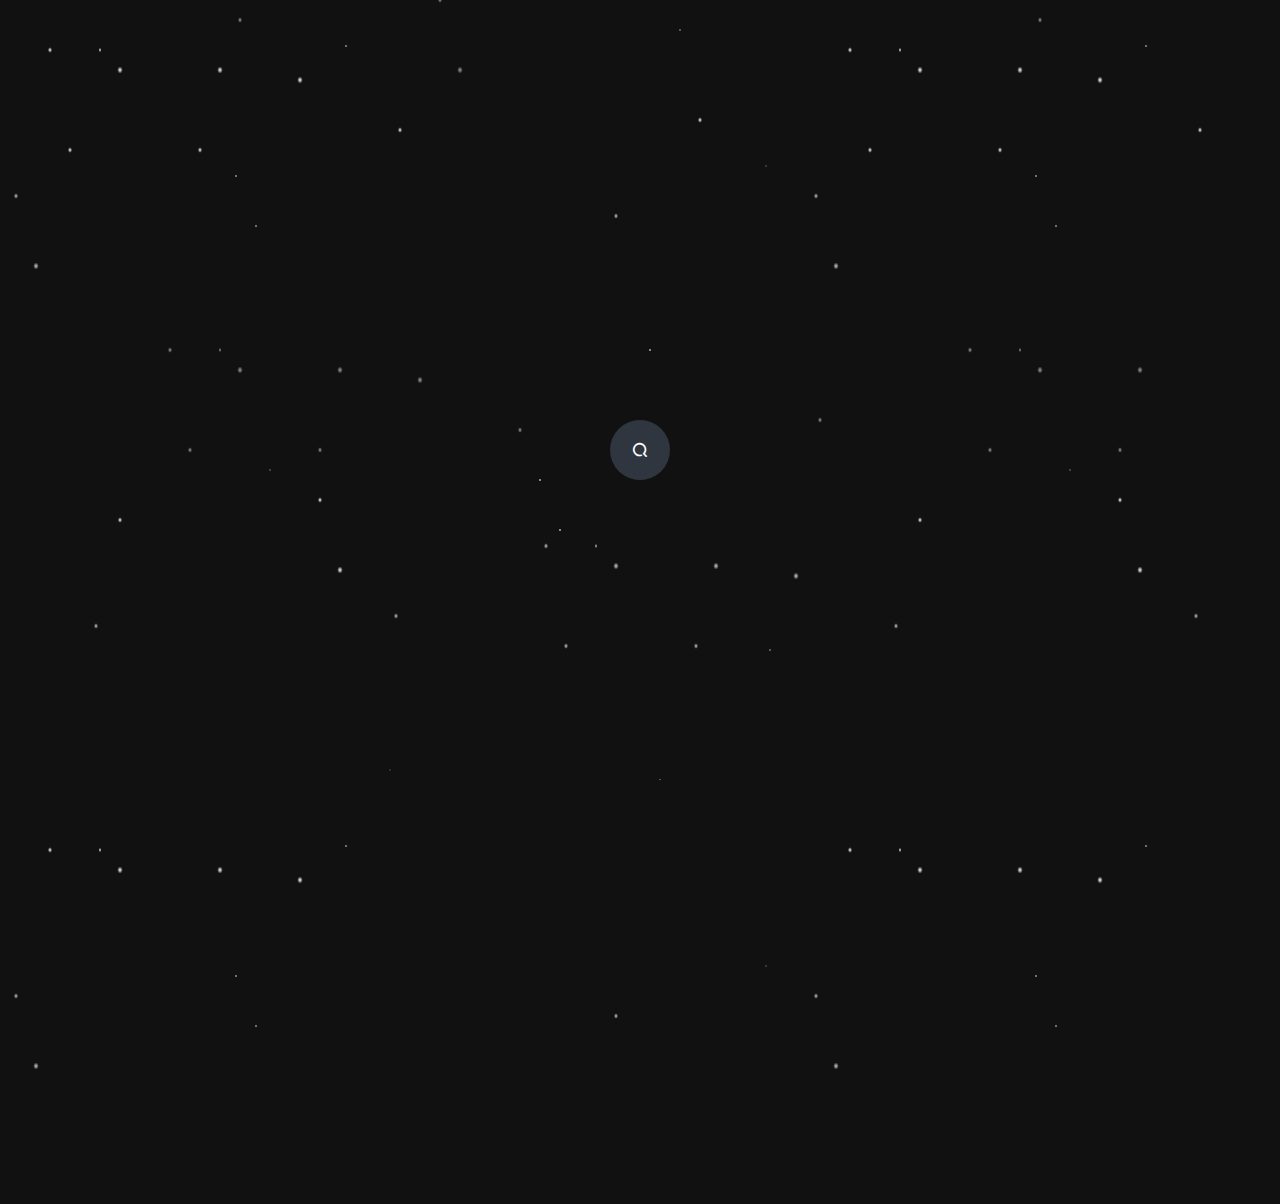
<file: index.html>
<!DOCTYPE html>
<html lang="en">

<head>
  <meta charset="UTF-8">
  <meta http-equiv="X-UA-Compatible" content="IE=edge">
  <meta name="viewport" content="width=device-width, initial-scale=1.0">
  <title>雪花极简浏览器主题</title>
  <link rel="stylesheet" href="./search-icon/iconfont.css">
  <link rel="stylesheet" href="./CSS/snow.css">
  <style>
    body {
      margin: 0;
      padding: 0;
      /* background-color: #f5f5f5; */
    }

    input {
      margin: 0;
      padding: 0;
    }

    .search-box {
      position: absolute;
      top: 50%;
      left: 50%;
      transform: translate(-50%, -50%);
      height: 40px;
      border-radius: 40px;
      background-color: #2f3640;
      padding: 10px;
      z-index: 999;
    }

    .search-box>form {
      display: flex;
      justify-content: space-around;
    }

    .search-box>form>.serach {
      border: none;
      outline: none;
      background: none;
      line-height: 40px;
      width: 0px;
      text-indent: 25px;
      letter-spacing: 3px;
      font-size: 16px;
      color: #eeeeee;
      background-color: #2f3640;
      transition: all .4s ease;
    }
/* 
    .blur {
      position: fixed;
      top: 0;
      bottom: 0;
      left: 0;
      right: 0;
      height: 100vh;
      z-index: 0;
      transition: all .4s ease;
    } */

    .search-box:hover>form>.serach,
    .search-box>form>.serach:focus {
      width: 600px;
    }

    /* .search-box:hover+.blur,
    .search-box>form>.serach:focus{
      backdrop-filter: blur(4px);
    } */

    .search-box>form>.search-icon {
      position: relative;
      display: flex;
      flex: 1;
      justify-content: center;
      align-items: center;
      vertical-align: top;
      width: 40px;
      height: 40px;
      text-align: center;
      font-weight: 700;
      border-radius: 50%;
      color: #fff;
    }

    .search-box>form>.search-icon>input {
      position: absolute;
      background: transparent;
      border: none;
      top: 0;
      bottom: 0;
      left: 0;
      right: 0;
    }

    .search-box>form>.search-icon>input:hover {
      cursor: pointer;
    }

    .search-box:hover>form>.search-icon,
    .search-box>form>.serach:focus+.search-icon {
      color: #2f3640;
      background-color: #fff;
    }
  </style>
</head>

<body>
  <div class="search-box">
    <form action="https://cn.bing.com/search">
      <input class="serach" type="text" name="q" placeholder="请输入你要搜索的内容">

      <!-- <i class="iconfont icon-sousuo search-icon"></i> -->
      <div class="search-icon">
        <input type="submit" value="">
        <i class="iconfont icon-sousuo"></i>
      </div>
    </form>
  </div>
  <!-- <div class="blur"></div> -->
  <div class="snow"></div>
</body>

</html>
</file>
<file: search-icon/iconfont.css>
@font-face {
  font-family: "iconfont"; /* Project id  */
  src: url('iconfont.ttf?t=1670313690143') format('truetype');
}

.iconfont {
  font-family: "iconfont" !important;
  font-size: 16px;
  font-style: normal;
  -webkit-font-smoothing: antialiased;
  -moz-osx-font-smoothing: grayscale;
}

.icon-sousuo:before {
  content: "\e8b9";
}
</file>
<file: CSS/snow.css>
* {
  margin: 0;
  padding: 0;
  /* box-sizing: border-box; */
}

body {
  overflow: hidden;
  min-height: 100vh;
  background-color: #111;
}

@keyframes drop {
  from {
    transform: translateY(0);
  }

  to {
    transform: translateY(800px);
  }
}

.snow,
.snow::after,
.snow::before {
  content: "";
  background:
    radial-gradient(1px 2px at 270px 470px, #fff 0, transparent 70%, transparent 100%),
    radial-gradient(2px 3px at 100px 50px, #fff 0, transparent 70%, transparent 100%),
    radial-gradient(3px 4px at 200px 150px, #fff 0, transparent 70%, transparent 100%),
    radial-gradient(4px 5px at 300px 80px, #fff 0, transparent 70%, transparent 100%),
    radial-gradient(3px 4px at 400px 130px, #fff 0, transparent 70%, transparent 100%),
    radial-gradient(1px 1px at 350px 170px, #fff 0, transparent 70%, transparent 100%),
    radial-gradient(2px 2px at 540px 480px, #fff 0, transparent 70%, transparent 100%),
    radial-gradient(3px 4px at 50px 50px, #fff 0, transparent 70%, transparent 100%),
    radial-gradient(4px 5px at 120px 70px, #fff 0, transparent 70%, transparent 100%),
    radial-gradient(3px 4px at 320px 500px, #fff 0, transparent 70%, transparent 100%),
    radial-gradient(1px 1px at 350px 170px, #fff 0, transparent 70%, transparent 100%),
    radial-gradient(2px 2px at 650px 350px, #fff 0, transparent 70%, transparent 100%),
    radial-gradient(3px 4px at 70px 150px, #fff 0, transparent 70%, transparent 100%),
    radial-gradient(4px 5px at 220px 70px, #fff 0, transparent 70%, transparent 100%),
    radial-gradient(1px 1px at 210px 110px, #fff 0, transparent 70%, transparent 100%),
    radial-gradient(2px 2px at 560px 530px, #fff 0, transparent 70%, transparent 100%),
    radial-gradient(3px 4px at 700px 120px, #fff 0, transparent 70%, transparent 100%),
    radial-gradient(4px 5px at 340px 570px, #fff 0, transparent 70%, transparent 100%),
    radial-gradient(3px 4px at 120px 520px, #fff 0, transparent 70%, transparent 100%);
  background-size: 800px 800px;
  position: absolute;
  animation: drop 7s linear infinite 1s;
  top: -800px;
  left: 0;
  bottom: 0;
  right: 0;
  z-index: -1;
}

.snow::after {
  margin: 120px;
  margin-top: 300px;
  opacity: 0.6;
  animation-duration: 10s;
  animation-delay: 2s;
}

.snow::before {
  margin: -304px;
  opacity: 0.8;
  animation-duration: 6s;
  animation-delay: 0s;
}
</file>
